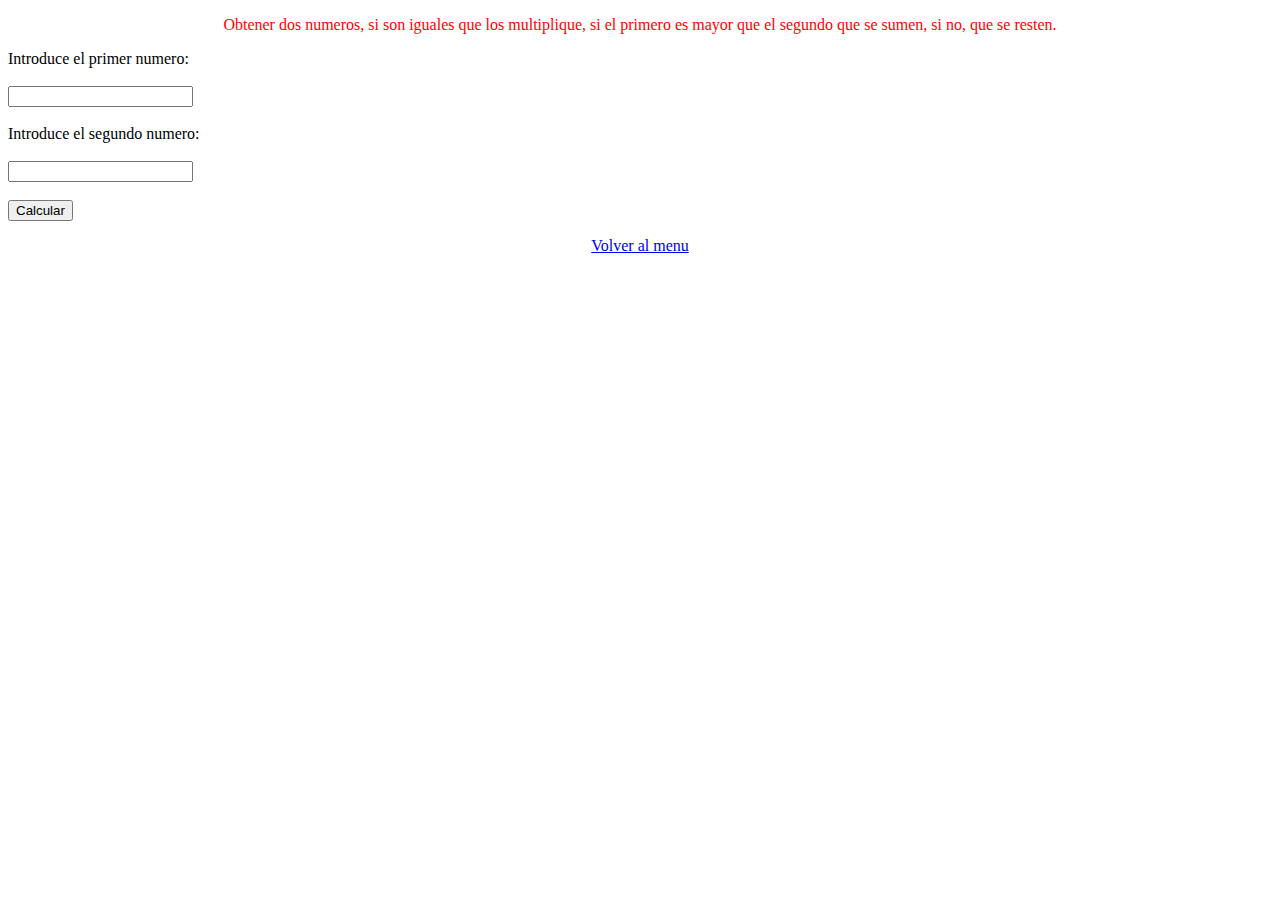
<file: paginas2/ejercicio1.html>
<!DOCTYPE html>
<html>
<head>
	<meta charset="utf-8">
	<title>Ejercicio 1</title>
</head>
<link rel="stylesheet" type="text/css" href="CSS/estilos.css">
<script src="JS/validaciones.js"></script>
<body>

	<div class="cuerpo">
		<p align="center">Obtener dos numeros, si son iguales que los multiplique, si el primero es mayor que el segundo que se sumen, si no, que se resten.</p>

	<form method="get" name="formulario">
		
		Introduce el primer numero:
		<br>
		<br>
		<input type="text" id="n1" onkeypress="return validarn(event)">
		<br>
		<br>
		Introduce el segundo numero:
		<br>
		<br>
		<input type="text" id="n2"onkeypress="return validarn(event)">
		<br>
		<br>
		<input type="button" name="send" value="Calcular" onclick="calcular()">

	</form>

	</div>

</body>
<footer>
	
	<p><a href="index.html">Volver al menu</a></p>

</footer>
	
</html>
</file>
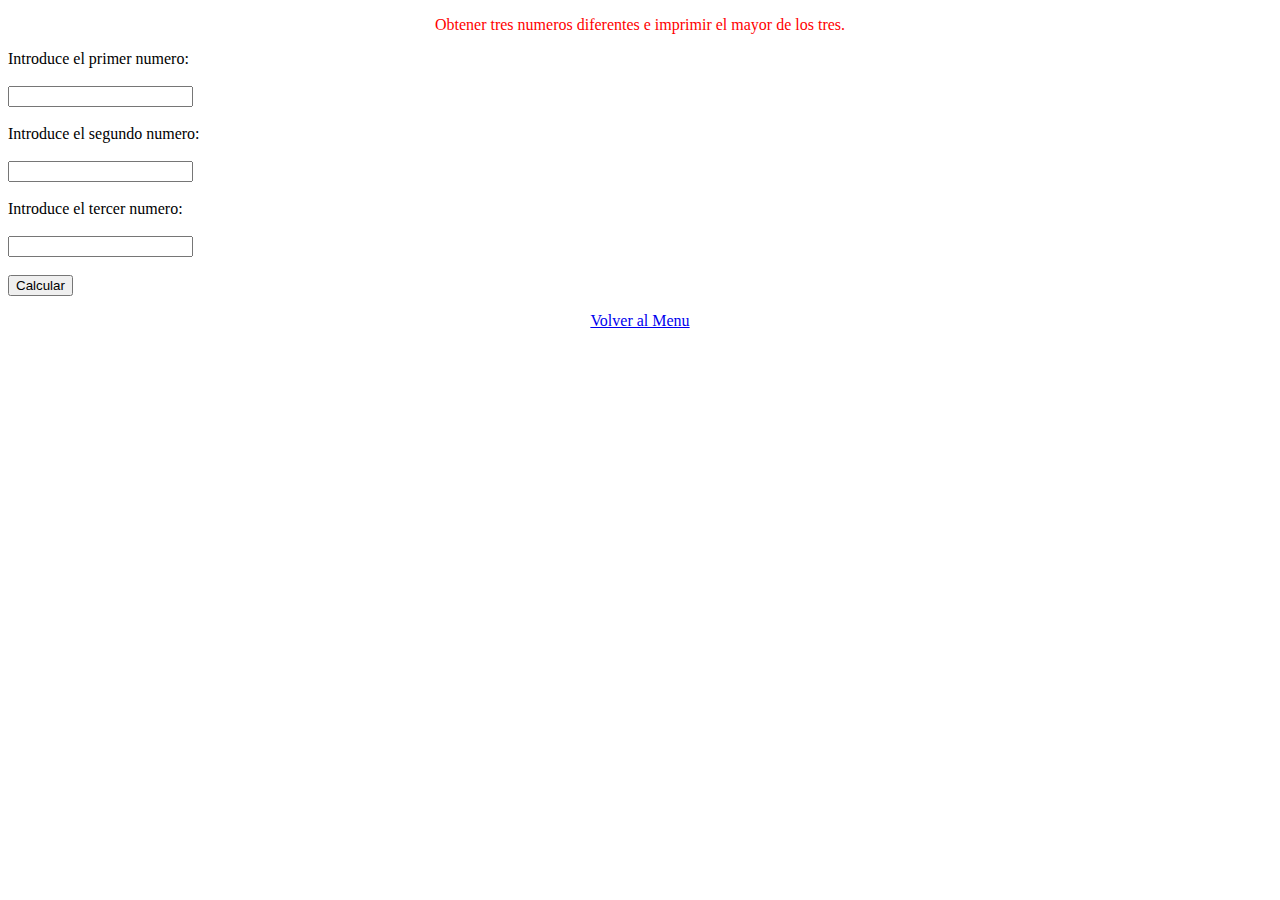
<file: paginas2/ejercicio2.html>
<!DOCTYPE html>
<html>
<head>
	<meta charset="utf-8">
	<title>Ejercicio 2</title>
	<link rel="stylesheet" type="text/css" href="CSS/estilos.css">
	<script src="JS/validaciones.js"></script>
</head>
<body>

<div class="cuerpo">
	<p align="center">Obtener tres numeros diferentes e imprimir el mayor de los tres.</p>

<form method="get" name="formulario">
		
		Introduce el primer numero:
		<br>
		<br>
		<input type="text" id="n1" onkeypress="return validarn(event)">
		<br>
		<br>
		Introduce el segundo numero:
		<br>
		<br>
		<input type="text" id="n2"onkeypress="return validarn(event)">
		<br>
		<br>
		Introduce el tercer numero:
		<br>
		<br>
		<input type="text" id="n3"onkeypress="return validarn(event)">
		<br>
		<br>
		<input type="button" name="send" value="Calcular" onclick="tres()">

	</form>

</div>
</body>

<footer>
	
	<p><a href="index.html">Volver al Menu	</a></p>

</footer>
</html>
</file>
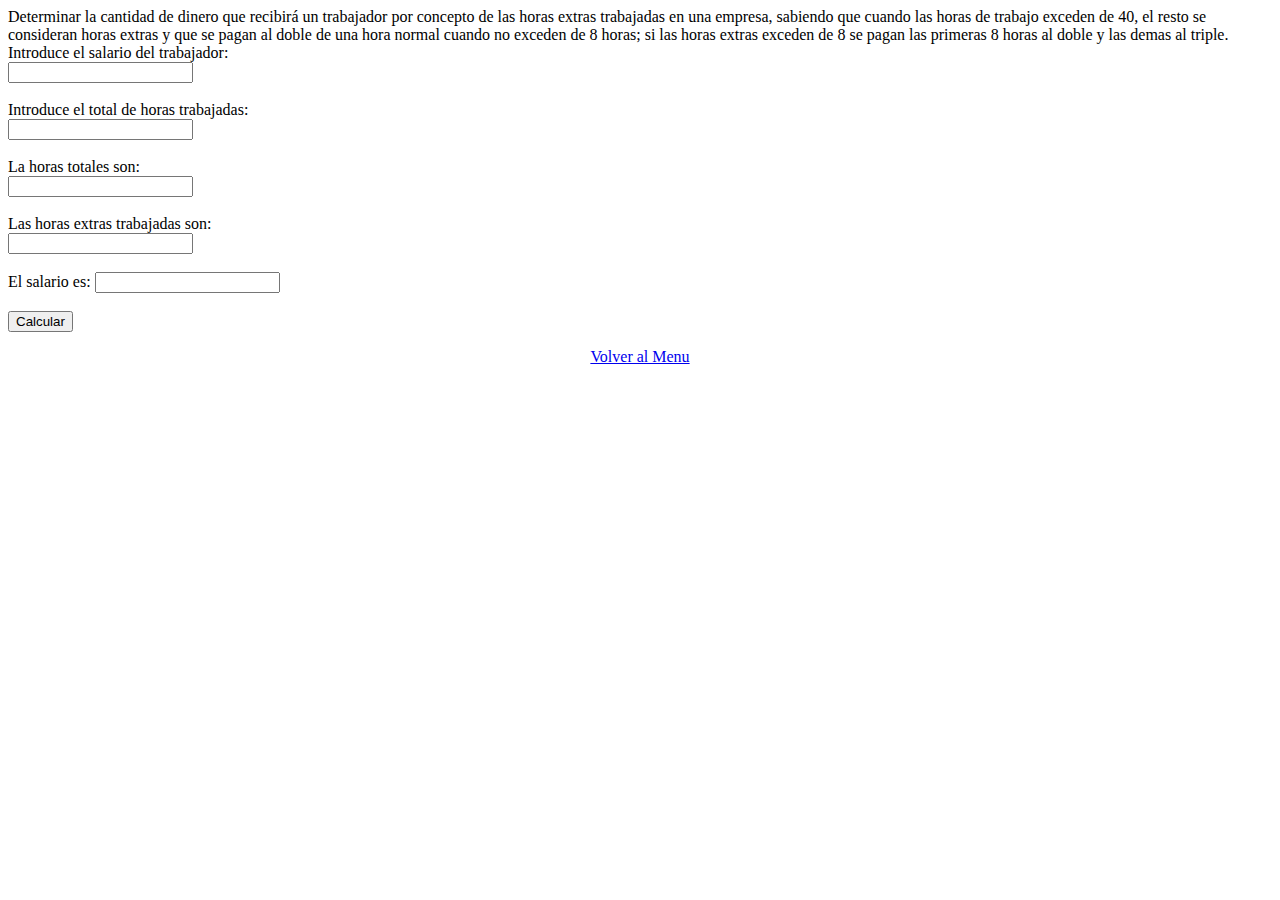
<file: paginas2/ejercicio3.html>
<!DOCTYPE html>
<html>
<head>
	<meta charset="utf-8">
	<title>Ejercicio 3</title>
	<link rel="stylesheet" type="text/css" href="CSS/estilos.css">
	<script src="JS/validaciones.js"></script>
</head>
<body>

	<div class="cuerpo">
		<section>
		Determinar la cantidad de dinero que recibirá un trabajador por concepto de las horas extras trabajadas en una empresa, sabiendo que cuando las horas de trabajo exceden de 40, el resto se consideran horas extras y que se pagan al doble de una hora normal cuando no exceden de 8 horas; si las horas extras exceden de 8 se pagan las primeras 8 horas al doble y las demas al triple.
	</section>
	<section>
		
		<form method="get" name="formulario">
			
			Introduce el salario del trabajador:
			<br>
			<input type="text" id="salario" onkeypress="return validarn(event)">
			<br>
			<br>
			Introduce el total de horas trabajadas:
			<br>
			<input type="text" id="horas" onkeypress="return validarn(event)">
			<br>
			<br>
			La horas totales son:
			<br>
			<input type="text" id="mostrar" >
			<br>
			<br>
			Las horas extras trabajadas son:
			<br>
			<input type="text" name="hExtra" readonly="readonly">
			<br>
			<br>
			El salario es:
			<input type="text" name="sExtra" readonly="readonly">
			<br>
			<br>
			<input type="button" name="enviar" value="Calcular" onclick="calSalario()">

		</form>

	</section>
	</div>

</body>
<footer>
	
	<p><a href="index.html">Volver al Menu	</a></p>

</footer>
</html>
</file>
<file: paginas2/CSS/estilos.css>
h1,p{

	font-family: Verdana;
	color: red;
	text-align: center;

}

input{

	align-items: center;

}
.cuerpo {
    background: linear-gradient(left, tomato, cyan, lightgreen);
}
</file>
